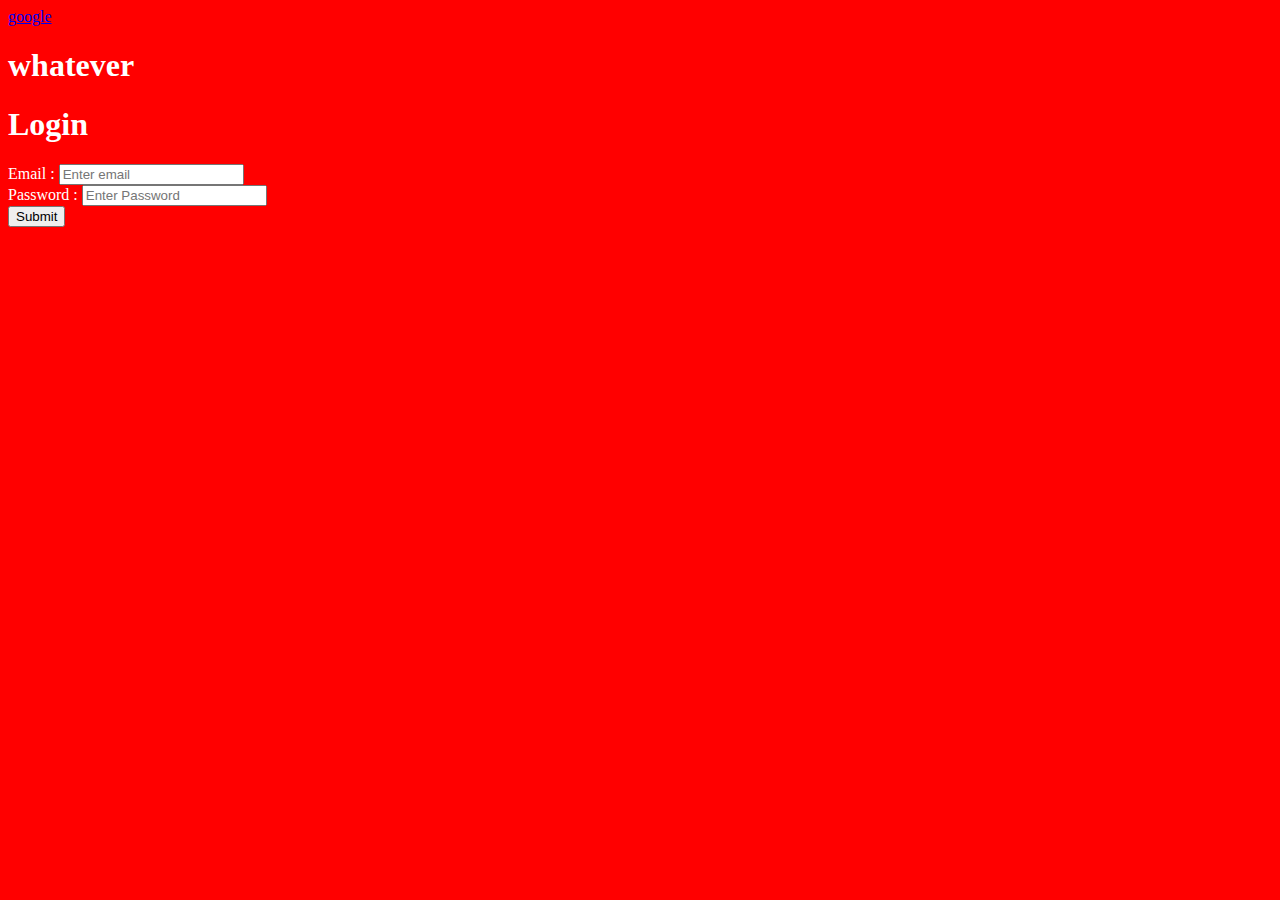
<file: html/index.html>
<!DOCTYPE html>
<html lang="en">
  <head>
    <meta charset="UTF-8" />
    <meta http-equiv="X-UA-Compatible" content="IE=edge" />
    <meta name="viewport" content="width=device-width, initial-scale=1.0" />
    <title>Document</title>
    <link rel="stylesheet" href="../stylesheets/styles.css" />
  </head>
  <body>
    <a href="https://www.google.com">google</a>
    <h1>whatever</h1>
    <form action="">
      <h1>Login</h1>
      <label for="fName">Email : </label>
      <input type="text" id="email" name="email" placeholder="Enter email " />
      <br />
      <label for="password">Password : </label>
      <input
        type="password"
        id="password"
        name="password"
        placeholder="Enter Password "
      />
      <br />
      <button type="button">Submit</button>
    </form>
  </body>
</html>
</file>
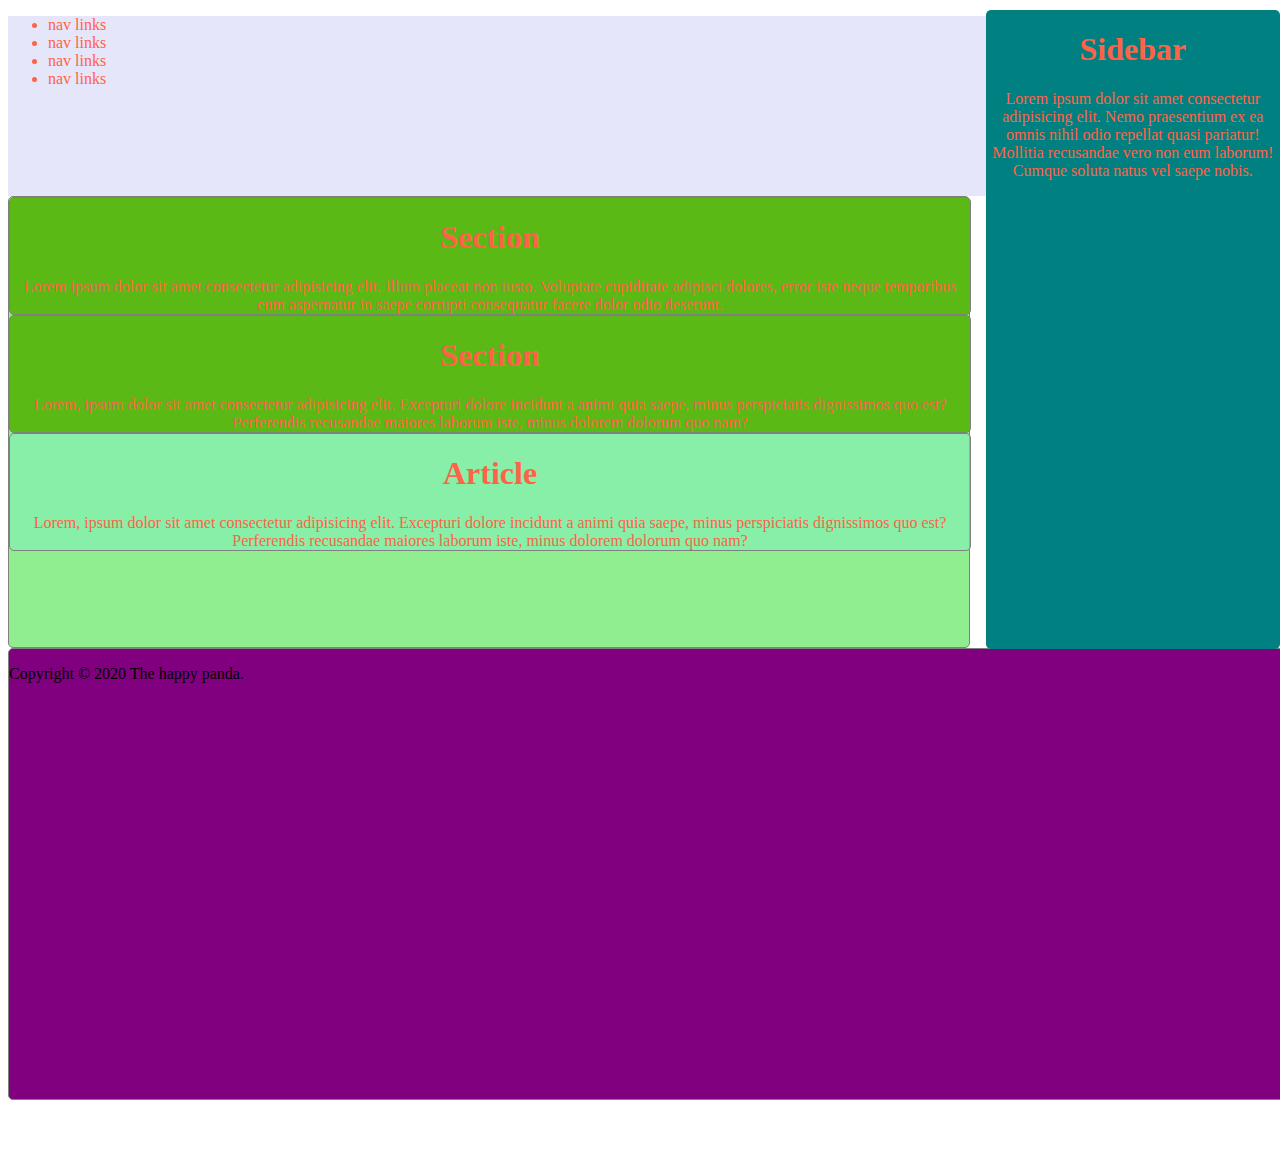
<file: html/register.html>
<!DOCTYPE html>
<html lang="en">
  <head>
    <meta charset="UTF-8" />
    <meta http-equiv="X-UA-Compatible" content="IE=edge" />
    <meta name="viewport" content="width=device-width, initial-scale=1.0" />
    <title>Document</title>
    <style>
      body {
        height: 125vh;
      }
      header {
        height: 20vh;
        width: 100vw;
        background-color: lavender;
        color: tomato;
      }
      main {
        height: 50vh;
        width: 75vw;
        background-color: lightgreen;
        color: tomato;
        border: 1px solid grey;
        border-radius: 5px;
        text-align: center;
      }
      section {
        width: 75vw;
        background-color: rgb(90, 185, 21);
        border: 1px solid grey;
        border-radius: 5px;
      }
      article {
        width: 75vw;
        background-color: rgba(128, 240, 190, 0.519);
        border: 1px solid grey;
        border-radius: 5px;
      }
      footer {
        width: 100vw;
        background-color: purple;
        height: 50vh;
        border: 1px solid grey;
        border-radius: 5px;
      }
      .sidebar {
        width: 23vw;
        height: 71vh;
        background-color: teal;
        position: absolute;
        top: 10px;
        right: 0;
        border-radius: 5px;
      }
    </style>
  </head>
  <body>
    <header>
      <nav>
        <ul>
          <li>nav links</li>
          <li>nav links</li>
          <li>nav links</li>
          <li>nav links</li>
        </ul>
      </nav>
    </header>
    <main>
      <section>
        <h1>Section</h1>
        Lorem ipsum dolor sit amet consectetur adipisicing elit. Illum placeat
        non iusto. Voluptate cupiditate adipisci dolores, error iste neque
        temporibus eum aspernatur in saepe corrupti consequatur facere dolor
        odio deserunt.
      </section>
      <section>
        <h1>Section</h1>
        Lorem, ipsum dolor sit amet consectetur adipisicing elit. Excepturi
        dolore incidunt a animi quia saepe, minus perspiciatis dignissimos quo
        est? Perferendis recusandae maiores laborum iste, minus dolorem dolorum
        quo nam?
      </section>
      <article>
        <h1>Article</h1>
        Lorem, ipsum dolor sit amet consectetur adipisicing elit. Excepturi
        dolore incidunt a animi quia saepe, minus perspiciatis dignissimos quo
        est? Perferendis recusandae maiores laborum iste, minus dolorem dolorum
        quo nam?
      </article>
      <div class="sidebar">
        <h1>Sidebar</h1>
        <p>
          Lorem ipsum dolor sit amet consectetur adipisicing elit. Nemo
          praesentium ex ea omnis nihil odio repellat quasi pariatur! Mollitia
          recusandae vero non eum laborum! Cumque soluta natus vel saepe nobis.
        </p>
      </div>
    </main>
    <footer><p>Copyright &copy; 2020 The happy panda.</p></footer>
  </body>
</html>
</file>
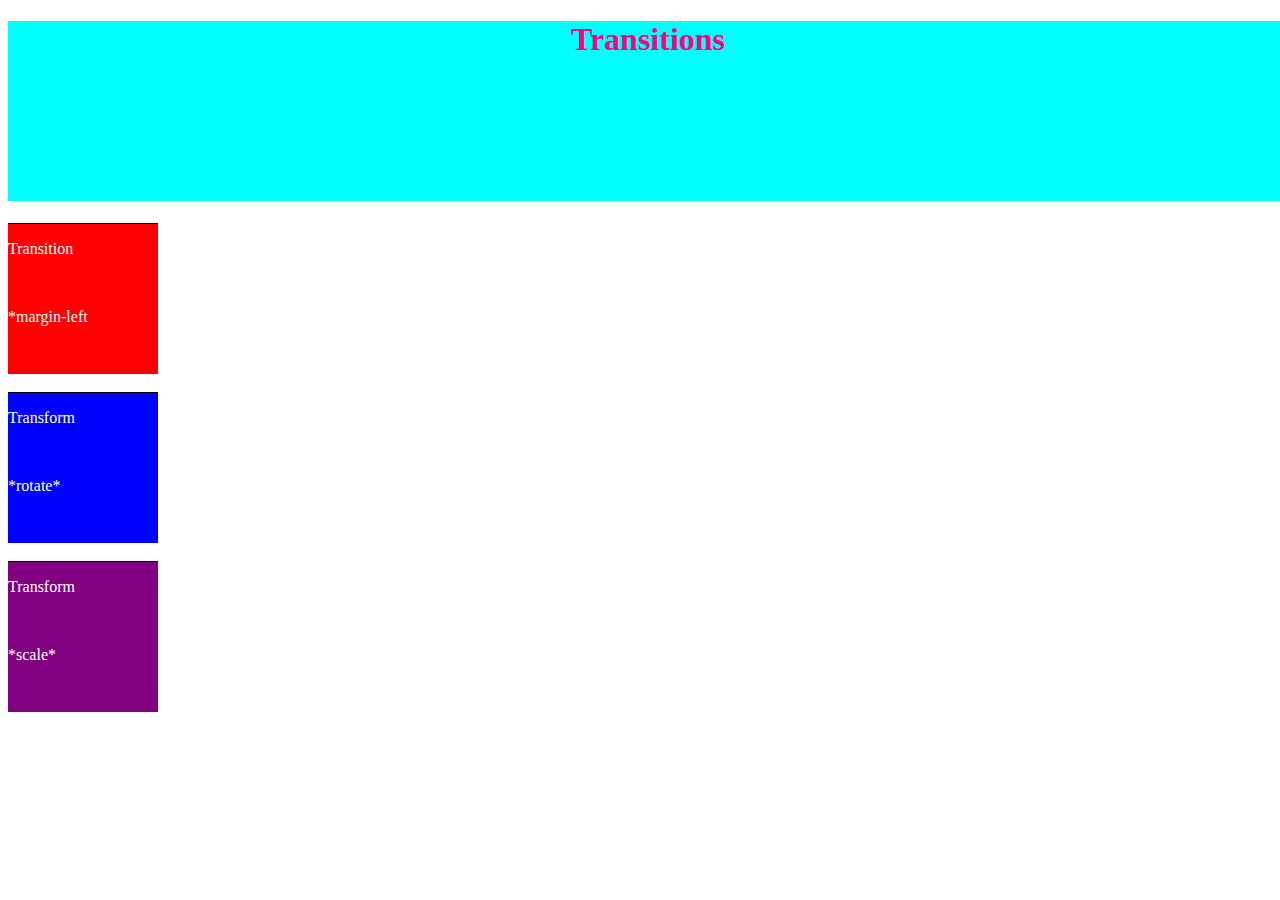
<file: html/transition.html>
<!DOCTYPE html>
<html lang="en">
  <head>
    <meta charset="UTF-8" />
    <meta http-equiv="X-UA-Compatible" content="IE=edge" />
    <meta name="viewport" content="width=device-width, initial-scale=1.0" />
    <title>Transitions</title>
    <link rel="stylesheet" href="../stylesheets/transition.css" />
  </head>
  <body style="color: white">
    <h1>Transitions</h1>
    <div class="box">
      <p>Transition</p>
      <br />
      <p>*margin-left</p>
    </div>
    <br />
    <div class="box2">
      <p>Transform</p>
      <br />
      <p>*rotate*</p>
    </div>
    <br />
    <div class="box3">
      <p>Transform</p>
      <br />
      <p>*scale*</p>
    </div>
  </body>
</html>
</file>
<file: stylesheets/styles.css>
body {
  background-color: red;
  color: white;
}
</file>
<file: stylesheets/transition.css>
h1 {
  background-color: aqua;
  color: rgb(255, 0, 128);
  width: 100vw;
  height: 20vh;
  text-align: center;
}
.box {
  border-top: 1px solid black;
  height: 150px;
  width: 150px;
  background-color: red;
  transition: margin-left 3s;
}
.box:hover {
  background-color: green;
  margin-left: 500px;
}

.box2 {
  border-top: 1px solid black;
  height: 150px;
  width: 150px;
  background-color: blue;
  transition: transform 3s;
}

.box2:hover {
  height: 150px;
  width: 150px;
  background-color: yellow;
  transform: rotate(90deg);
}

.box3 {
  border-top: 1px solid black;
  height: 150px;
  width: 150px;
  background-color: purple;
  transition: transform 1s;
}

.box3:hover {
  height: 150px;
  width: 150px;
  background-color: maroon;
  transform: scale(1.5);
}
</file>
